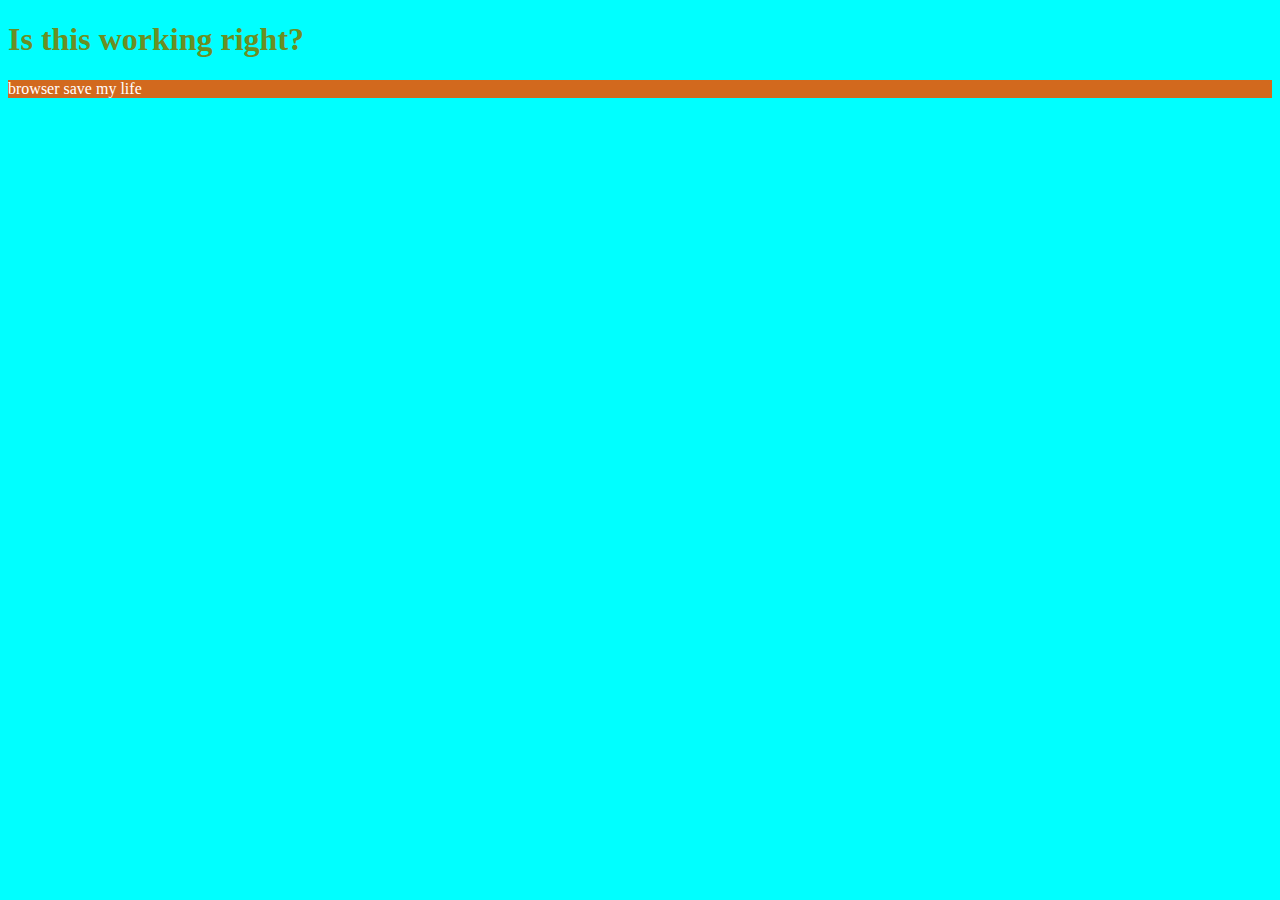
<file: index.html>
<!DOCTYPE html>
<html>
    <head>
        <link rel="stylesheet" href="style.css">
        <title>
            Open in browser bro 
        </title>
    </head>
    <body>
        <h1>Is this working right?</h1>
        <P id= 'paragrap' > browser save my life </P>
    </body>
</html>
</file>
<file: style.css>
body{
    background-color: aqua;

}
p{
    background-color: chocolate;
    position: relative;
}
h1{
    color: olivedrab;
}
#paragraph{

    color: brown;

}
p{
    color: white;
}
</file>
